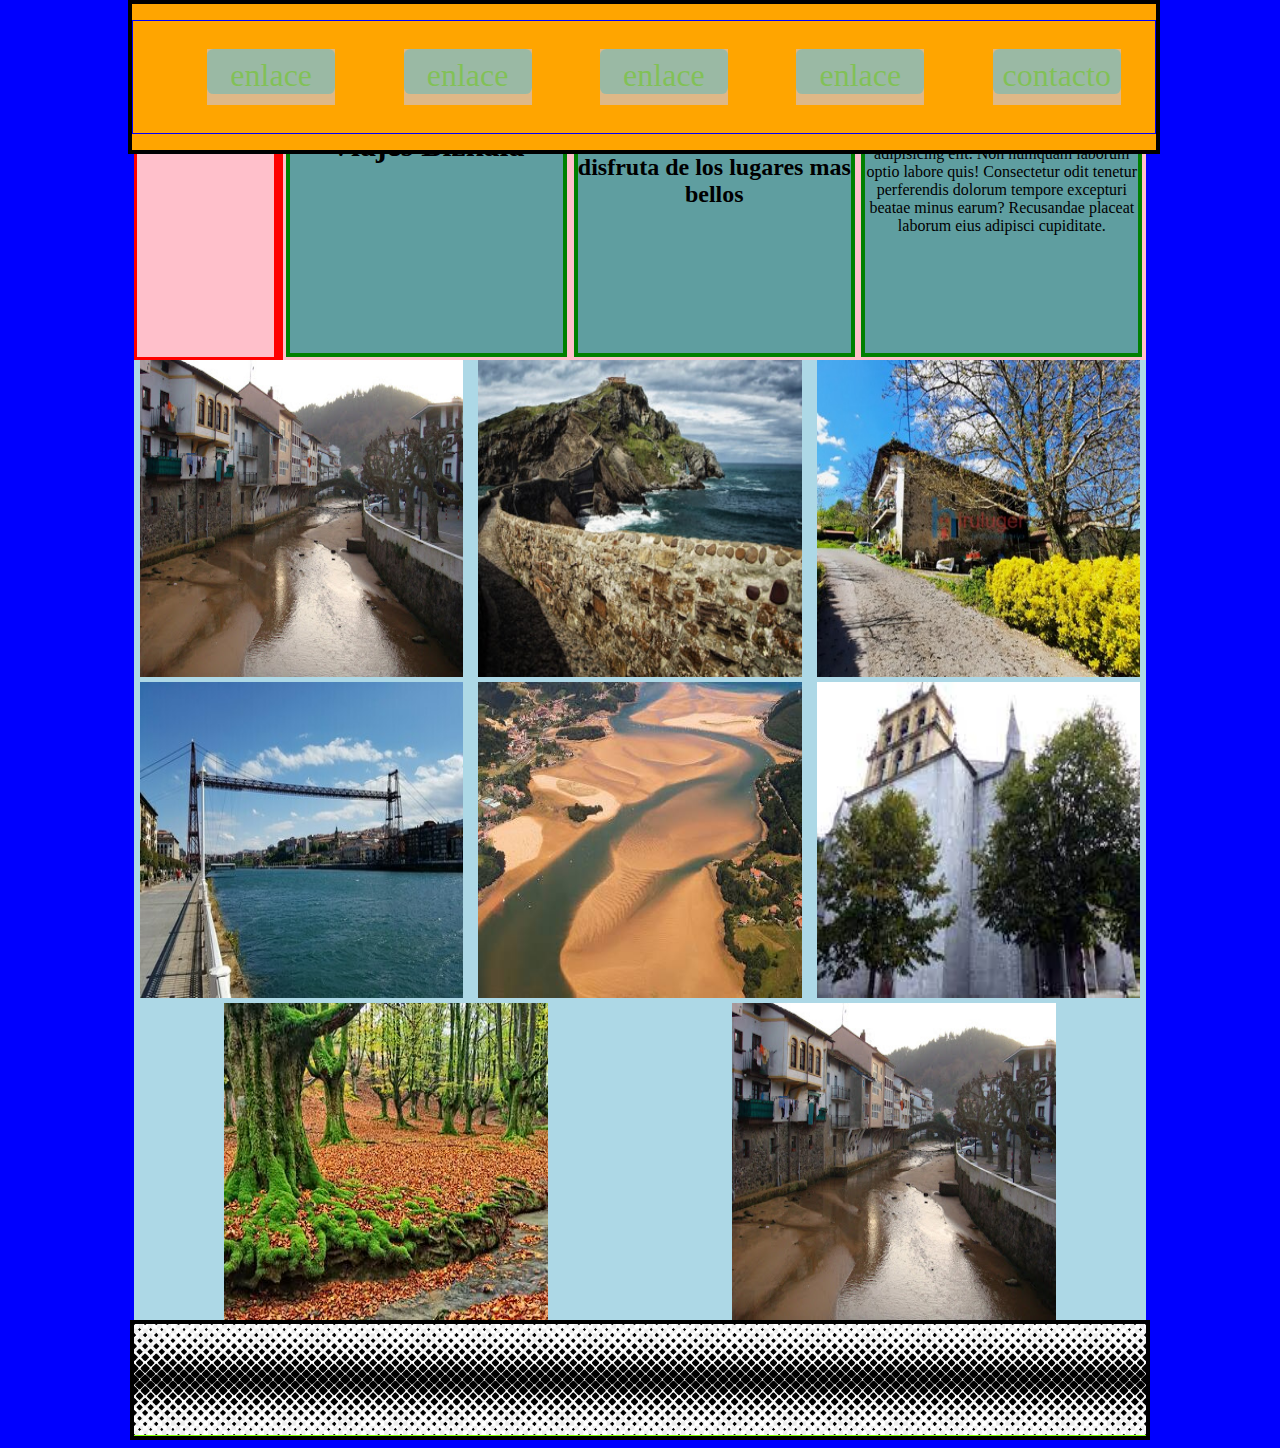
<file: index.html>
<!DOCTYPE html>
<html lang="en">
<head>
    <meta charset="UTF-8">
    <meta name="viewport" content="width=, initial-scale=1.0">
    <title>Document</title>
    <link rel="stylesheet" href="style.css">
    <style>

    </style>

</head>
<body>



    
    <nav class="ponerBorde">
        <ul>
            <li class="menu"><a href="">enlace</a></li>
            <li class="menu"><a href="">enlace</a></li>
            <li class="menu"><a href="">enlace</a></li>
            <li class="menu"><a href="">enlace</a></li>
            <li class="menu"><a href="contacto.html">contacto</a></li>
        </ul>

    </nav>
    <header>
        <div class="logo">

        </div>
        <div class="titulo">
        </div>
     <h1>Viajes Bizkaia</h1>
     <h2>Visita nuestro territorio y disfruta de los lugares mas bellos</h2>
     <p> Lorem ipsum, dolor sit amet consectetur adipisicing elit. Non numquam laborum optio labore quis! Consectetur odit tenetur perferendis dolorum tempore excepturi beatae minus earum? Recusandae placeat laborum eius adipisci cupiditate.</p>

    </header>
    <main id="principal">
        <img src="img/bizkaia_1.jpg" alt="bizkaia_1" title="bizkaia_1">
        <img src="img/bizkaia_2.jpg" alt="bizkaia_2" title="bizkaia_2">
        <img src="img/bizkaia_3.jpg" alt="bizkaia_3" title="bizkaia_3">
        <img src="img/bizkaia_4.jpg" alt="bizkaia_4" title="bizkaia_4">
        <img src="img/bizkaia_5.jpg" alt="bizkaia_5" title="bizkaia_5">
        <img src="img/bizkaia_6.jpeg" alt="bizkaia_6" title="bizkaia_6">
        <img src="img/bizkaia_7.jpg" alt="bizkaia_7" title="bizkaia_7">
        <img src="img/bizkaia_1.jpg" alt="bizkaia_1" title="bizkaia_1">





        <!--
        <div class="izda"> columna 1 parrafo
        </div>
        <div class="dcha">columna 2 parrafo 
        </div>
        <div class="centro">columna 3 parrafo 
        </div>
        <div class="izda">columna 4 parrafo 
        </div>
         -->

    </main>
    
    <footer class="ponerBorde">

    </footer>

</body>
</html>
</file>
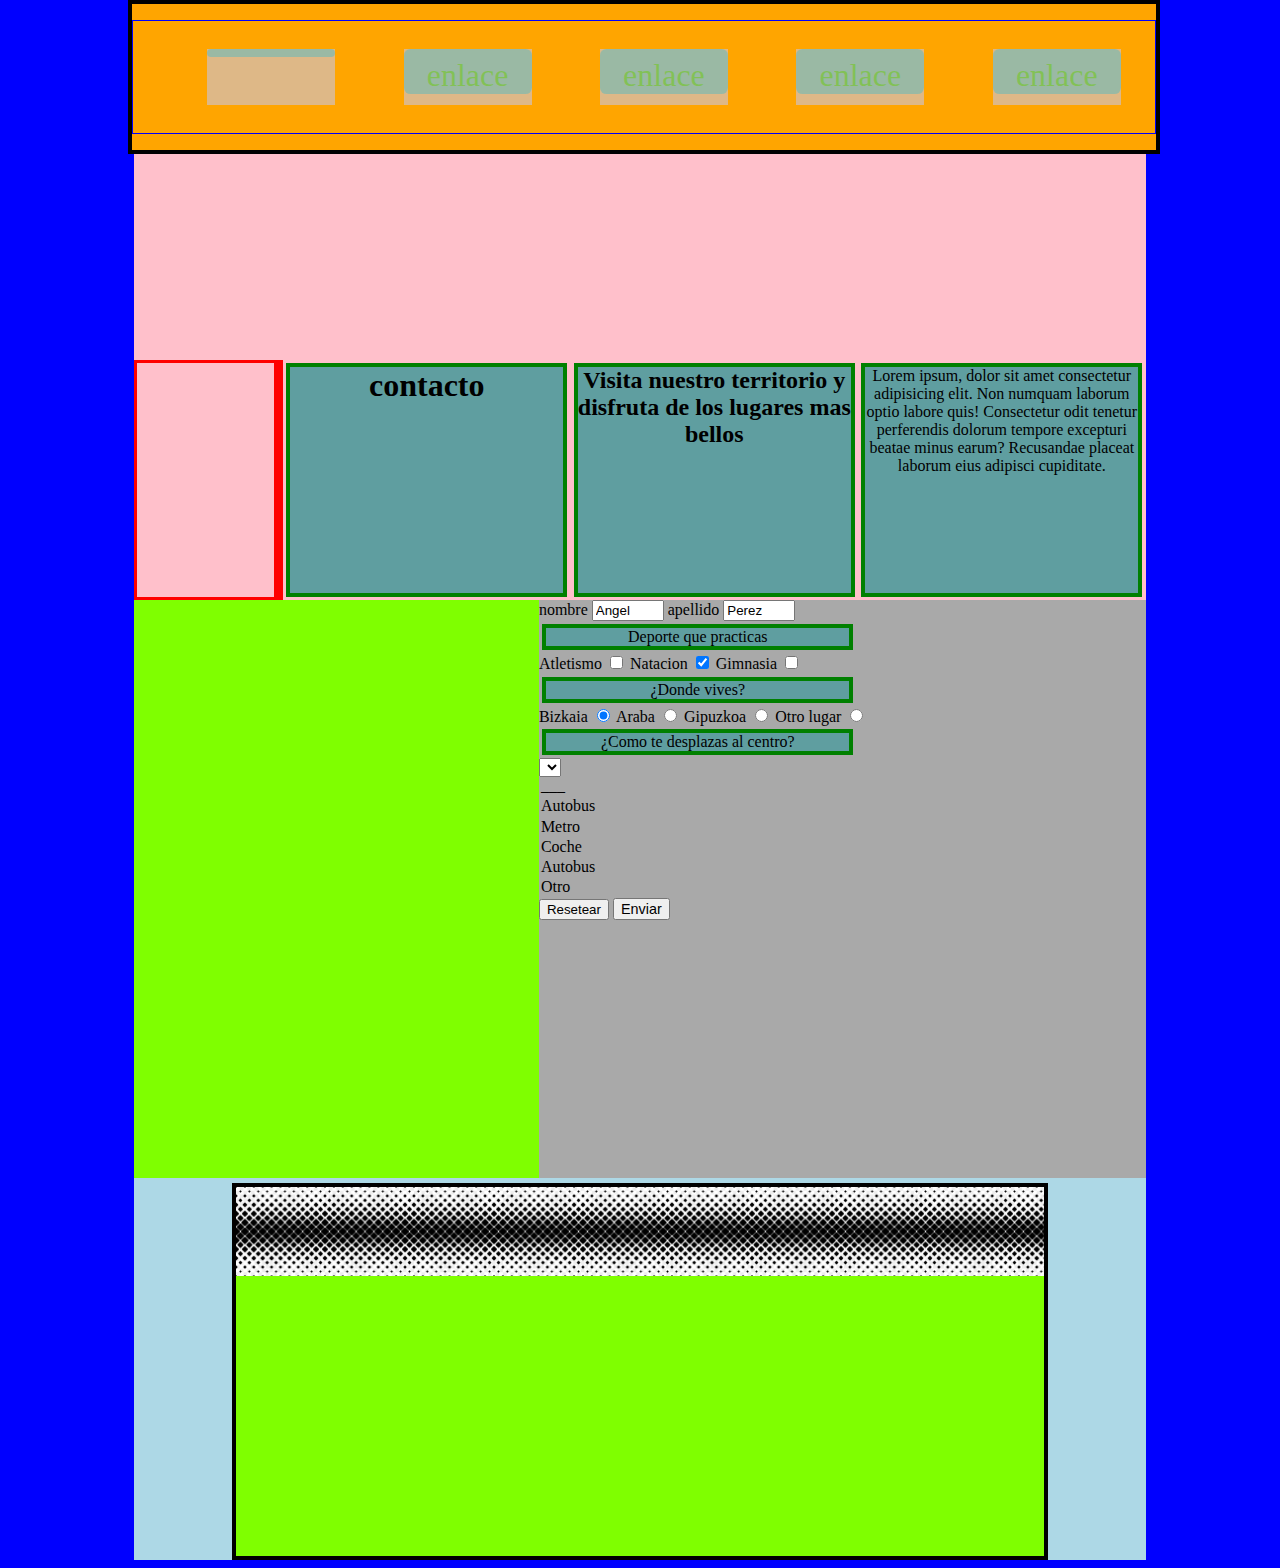
<file: contacto.html>
<!DOCTYPE html>
<html lang="en">
<head>
    <meta charset="UTF-8">
    <meta name="viewport" content="width=, initial-scale=1.0">
    <title>Document</title>
    <link rel="stylesheet" href="style.css">
  <style>
    .form span {font-family: Impact, Haettenschweiler, 'Arial Narrow Bold', sans-serif;
               font-size: 0.9rem;
               font-weight: 200;}
            
         input[type="text"] {width: 4rem;  
            }  
         

  </style>
</head>
<body>

    <header>


    </header>
    <nav class="ponerBorde">
        <ul>
            <li class="menu"><a href="index.html"home></a></li>
            <li class="menu"><a href="">enlace</a></li>
            <li class="menu"><a href="">enlace</a></li>
            <li class="menu"><a href="">enlace</a></li>
            <li class="menu"><a href="">enlace</a></li>
        </ul>

    </nav>
    <header>

    
        <div class="logo">

        </div>
        <div class="titulo">
        </div>
     <h1>contacto</h1>
     <h2>Visita nuestro territorio y disfruta de los lugares mas bellos</h2>
     <p> Lorem ipsum, dolor sit amet consectetur adipisicing elit. Non numquam laborum optio labore quis! Consectetur odit tenetur perferendis dolorum tempore excepturi beatae minus earum? Recusandae placeat laborum eius adipisci cupiditate.</p>
    </header>
     <main id="principal">
    <section>
        <article class="mapa">

        </article>
        <article class="form">

        <form action="recogida.php" method="get">
             
             <label for="primero"> nombre
             <input type="text" id="primero" value="Angel"   name="nombre" placeholder="tu nombre" required/>
             </label>
                

             <label for="segundo"> apellido
             <input type="text" id="segundo" value="Perez"  name="apellido" placeholder="tu apellido"/>
             </label>
            
             <p>Deporte que practicas</p>

            <label for="deporte1">  Atletismo
            <input id="deporte1" type="checkbox" value="1" name="deporte1" >
            </label>

            <label for="deporte2">  Natacion
            <input id="deporte2" type="checkbox" value="2" name="deporte2" checked>
            </label>

             <label for="deporte3">  Gimnasia
             <input id="deporte3" type="checkbox" value="3" name="deporte3" >
             </label>

            
             <p>¿Donde vives?</p>


             <label for="procedencial1"> Bizkaia
             <input id="procedencial" type="radio" value="Bizkaia" name="procedencia" checked required>
            </label>

             <label for="procedencial2"> Araba
             <input id="procedencial2" type="radio" value="Araba" name="procedencia" required>
            </label>
            
             
             <label for="procedencial3"> Gipuzkoa
             <input id="procedencial3" type="radio" value="Gipuzkoa" name="procedencia" required>
            </label>

             <label for="procedencial4"> Otro lugar
             <input id="procedencial4" type="radio" value="Otro" name="procedencia" required>
            </label>
            

            <p>¿Como te desplazas al centro?</p>
            <select name="transporte" id="desplazamiento"></select>
                 <option  value="">___</option>
                 <option  value="1">Autobus</option>
                 <option  value="2">Metro</option>
                 <option  value="3">Coche</option>
                 <option  value="4">Autobus</option>
                 <option  value="5">Otro</option>

                </select> 

            <!-- <input type="submit" value="ENVIAR"> -->
             <button type="reset">Resetear</button>
             <button type="submit"><span>Enviar</span></button>




        </form>



        </article>
    </section>

    
    <footer class="ponerBorde">

    </footer>

</body>
</html>
</file>
<file: style.css>
<style>
     /*   reset*/

*{padding: 0;
          margin: 0;}
          a {text-decoration: none;
          color: black;}
     ul {list-style: none;
         margin-right: 0;}
    /*  Codigo pagina en desktop   */

  body  {padding-top: 7rem;}
 
    header,nav,main,footer {width: 80%;
                           margin: 0 auto;}

    header{
           min-height: 15rem; 
           background-color: pink;}

    nav{
           min-height: 7rem;
           background-color: orange;
           position: fixed;
           top: 0;
           left: 10%;
           


          }

    main{
        width: 80%;
        min-height: 60rem;
        background-color: lightblue;
        display: flex;
        justify-content: space-around;
        flex-wrap: wrap;
        gap: 0.3rem;}

    footer{width: 80%;
        min-height: 7rem;
        background-color: chartreuse;}

    .ponerBorde{border: 0.3rem solid black;}

     main img{width: 32%;}

  /*   main div {width: 30%;
         min-height: 35rem;
         background-color: lightgray;
         border: 0.2rem solid red;}

    .izda{background-color: rgba(101, 187, 187, 0.555);}
    .dcha{background-color: rgba(106, 202, 9, 0.521);}  */

    main div a {font-size: 1.2rem;
                color: brown;
               font-weight: 600;
            font-family: Verdana, Geneva, Tahoma, sans-serif;

            



             }
             
        nav  ul {border: 0.1rem solid blue ;
            min-height: 7rem;
            display: flex;
            justify-content: space-around;
            align-items: center;}





         nav ul li{width: 8rem;
                 height: 3.5rem;
                background-color: burlywood;


              /* border: 0.1 solid green;  */
              margin: 0.5rem;

            }
          ul li a {  font-size: 2rem;
                    color: rgba(106, 202, 9, 0.521);
                    display: block;
                    text-align: center;
                    padding-top: 0.5rem;
                    background-color: rgba(101, 187, 187, 0.555);
                    border-radius: 0.4rem;
    
     }  

     ul li a:hover { background-color:  rgba(106, 202, 9, 0.521);
                    color:  rgba(101, 187, 187, 0.555);
                    transition: 500ms;
     }

      header {display: flex;

      }
      
      header>div {border: 0.2rem solid red;}

      header>div.logo {width: 25%;}

     header>div.titulo {width: 75%
                       display: flex;
                       flex-direction: column;
                       align-items: center;
                       justify-content: flex-start;}


                   
     h1,  h2,  p {width: 50%;
                  background-color: cadetblue;
                  margin: 0.2rem;
                  border: 0.3rem solid green;
                  text-align: center;}


          section {width: 100%;
                  background-color: chartreuse;
                  min-height: 20rem;
                  border: 0.3 solid red;
                  display: flex;}
          article.mapa {width: 40%;
                      border: 0.1 solid red;}
          article.form {width: 60%;
                        background-color: darkgray;
                        min-height: 20rem;
                        border: 0.1 solid red;
          }
           
          footer {background-image: url("img_corporativo/pattern.png");
                  background-size: 11%;
                  background-repeat: repeat-x;}
         
           /*  Codigo pagina en tablet   */
           
            /*  Codigo pagina en selfphone  */

         @media  screen and  (max-width: 900px;) {
           
           nav ul {display: flex;
                flex-direction: column;
        
        
        }

       header {display: none;}    

        main {justify-content: space-between;}

        main img {width: 45%; }

        body { background-color: aqua;}  

       nav {position: static;}

       body {padding-top: 0;}

        }
           
            @media  screen and  (max-width: 620px;) 

            main img {width: 90%; }

            body {
              background-color: blue;
             }
           }
</file>
